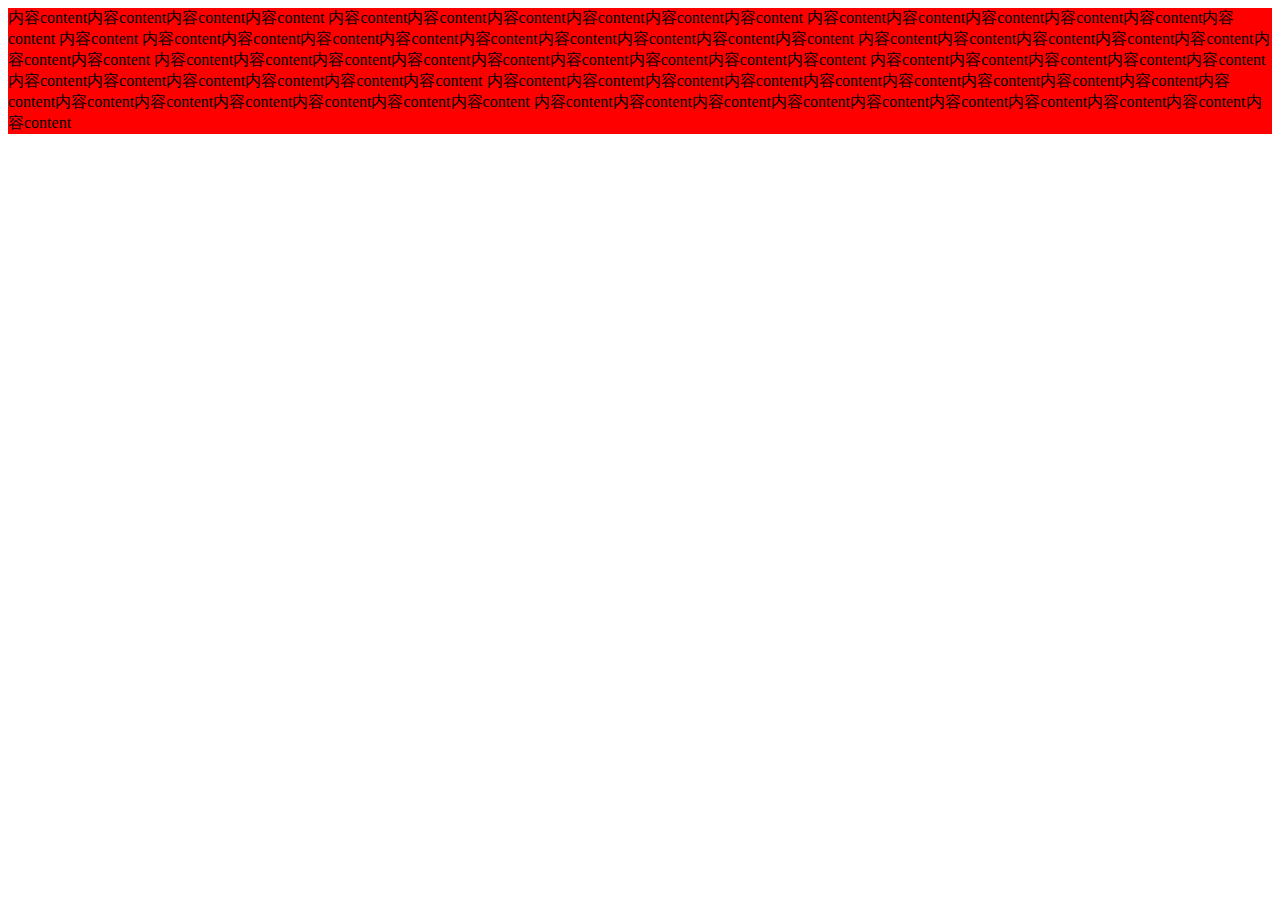
<file: 1.流式布局_jdm/1，流式布局.html>
<!DOCTYPE html>
<html lang="en">
<head>
    <meta charset="UTF-8">
    <meta name="viewport" content="width=device-width, initial-scale=1.0">
    <meta http-equiv="X-UA-Compatible" content="ie=edge">
    <title>Document</title>
    <style>
    .box{
        width: 100%;
        background: red;
    }
    /* 百分比布局都是流式布局 */
    </style>
</head>
<body>
    <!-- 流式布局：当拖动网页的时候，内容会随着可视窗口进行流动，向两侧填充，
    为流动布局，这样的布局可以称之为流式布局 -->
    <div class="box">
        内容content内容content内容content内容content
        内容content内容content内容content内容content内容content内容content
        内容content内容content内容content内容content内容content内容content
        内容content
        内容content内容content内容content内容content内容content内容content内容content内容content内容content
        内容content内容content内容content内容content内容content内容content内容content
        内容content内容content内容content内容content内容content内容content内容content内容content内容content
        内容content内容content内容content内容content内容content内容content内容content内容content内容content内容content内容content
        内容content内容content内容content内容content内容content内容content内容content内容content内容content内容content内容content内容content内容content内容content内容content内容content
        内容content内容content内容content内容content内容content内容content内容content内容content内容content内容content
    </div>
</body>
</html>
</file>
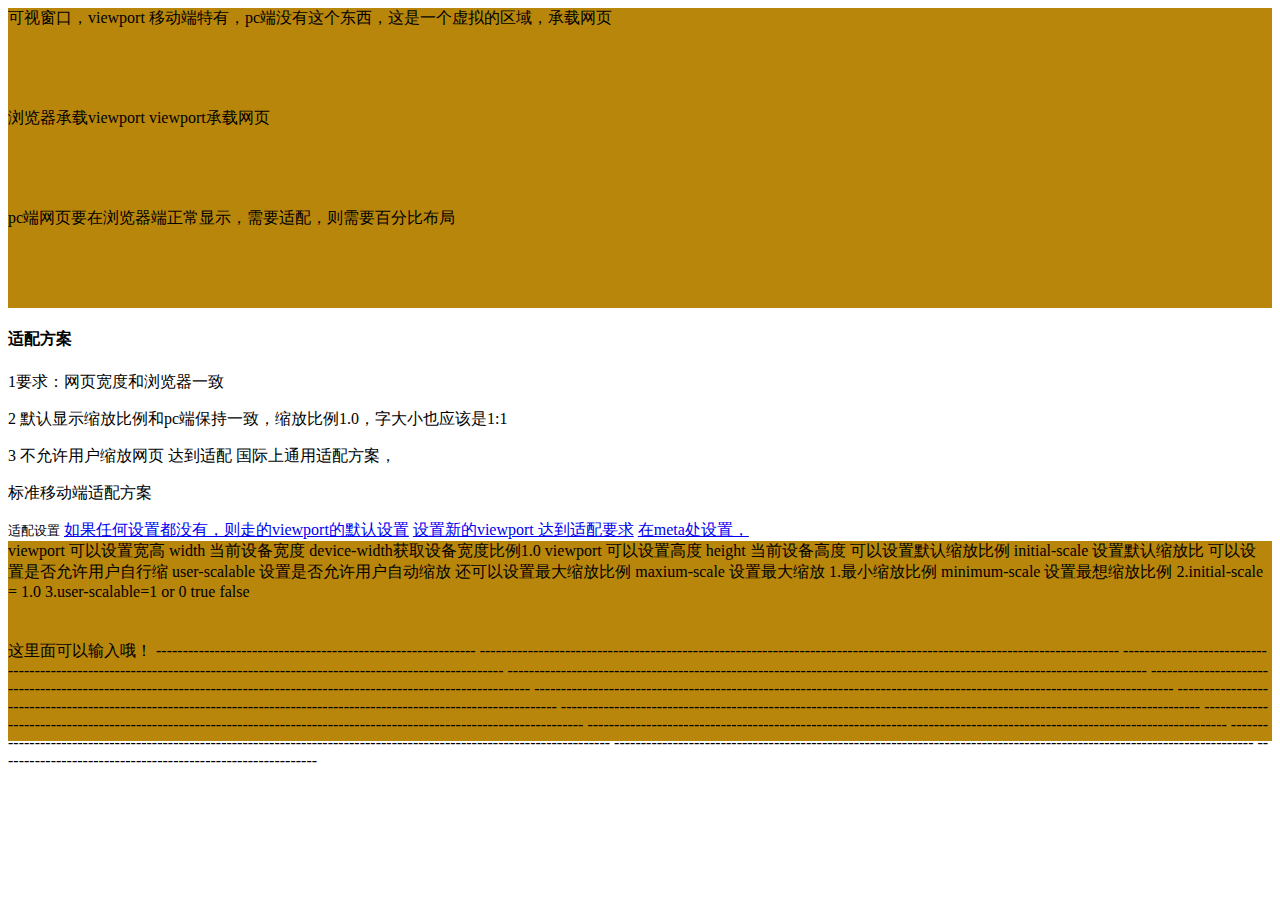
<file: 1.流式布局_jdm/2.viewport.html>
<!DOCTYPE html>
<html lang="en">
<head>
    <meta charset="UTF-8">
    <meta name="viewport" content="width=device-width, initial-scale=1.0, maxium-scale=1.0, maxium-scale=1.0, user-scalable=0">
    <meta http-equiv="X-UA-Compatible" content="ie=edge">
    <title>Document</title>
    <style>
    div{
        width: 100%;
        height: 100px;
        background: darkgoldenrod;
    }
    </style>
</head>
<body>
    <div>可视窗口，viewport 移动端特有，pc端没有这个东西，这是一个虚拟的区域，承载网页 </div>
    <div>浏览器承载viewport   viewport承载网页</div>
    <div>pc端网页要在浏览器端正常显示，需要适配，则需要百分比布局</div>
    <!-- 适配方案 -->
    <h4>适配方案</h4>
    <p>1要求：网页宽度和浏览器一致</p>
    <p>2 默认显示缩放比例和pc端保持一致，缩放比例1.0，字大小也应该是1:1</p>
    <p>3 不允许用户缩放网页 达到适配  国际上通用适配方案，</p>
    <p>标准移动端适配方案</p>
    <code>适配设置</code>
    <a href="##">如果任何设置都没有，则走的viewport的默认设置</a>
    <a href="###">设置新的viewport 达到适配要求</a>
    <a href="###">在meta处设置，</a>
    <div contenteditable="true">
        viewport 可以设置宽高 width 当前设备宽度 device-width获取设备宽度比例1.0
        viewport 可以设置高度 height   当前设备高度
        可以设置默认缩放比例  initial-scale 设置默认缩放比
        可以设置是否允许用户自行缩 user-scalable 设置是否允许用户自动缩放
        还可以设置最大缩放比例 maxium-scale 设置最大缩放
        1.最小缩放比例 minimum-scale 设置最想缩放比例
        2.initial-scale = 1.0
        3.user-scalable=1 or 0 true false
    </div>
    <div contenteditable="true">
        这里面可以输入哦！
        ------------------------------------------------------------
        ------------------------------------------------------------------------------------------------------------------------
        ------------------------------------------------------------------------------------------------------------------------
        ------------------------------------------------------------------------------------------------------------------------
        ------------------------------------------------------------------------------------------------------------------------
        ------------------------------------------------------------------------------------------------------------------------
        ------------------------------------------------------------------------------------------------------------------------
        ------------------------------------------------------------------------------------------------------------------------
        ------------------------------------------------------------------------------------------------------------------------
        ------------------------------------------------------------------------------------------------------------------------
        ------------------------------------------------------------------------------------------------------------------------
        ------------------------------------------------------------------------------------------------------------------------
        ------------------------------------------------------------
    </div>
</body>
</html>
</file>
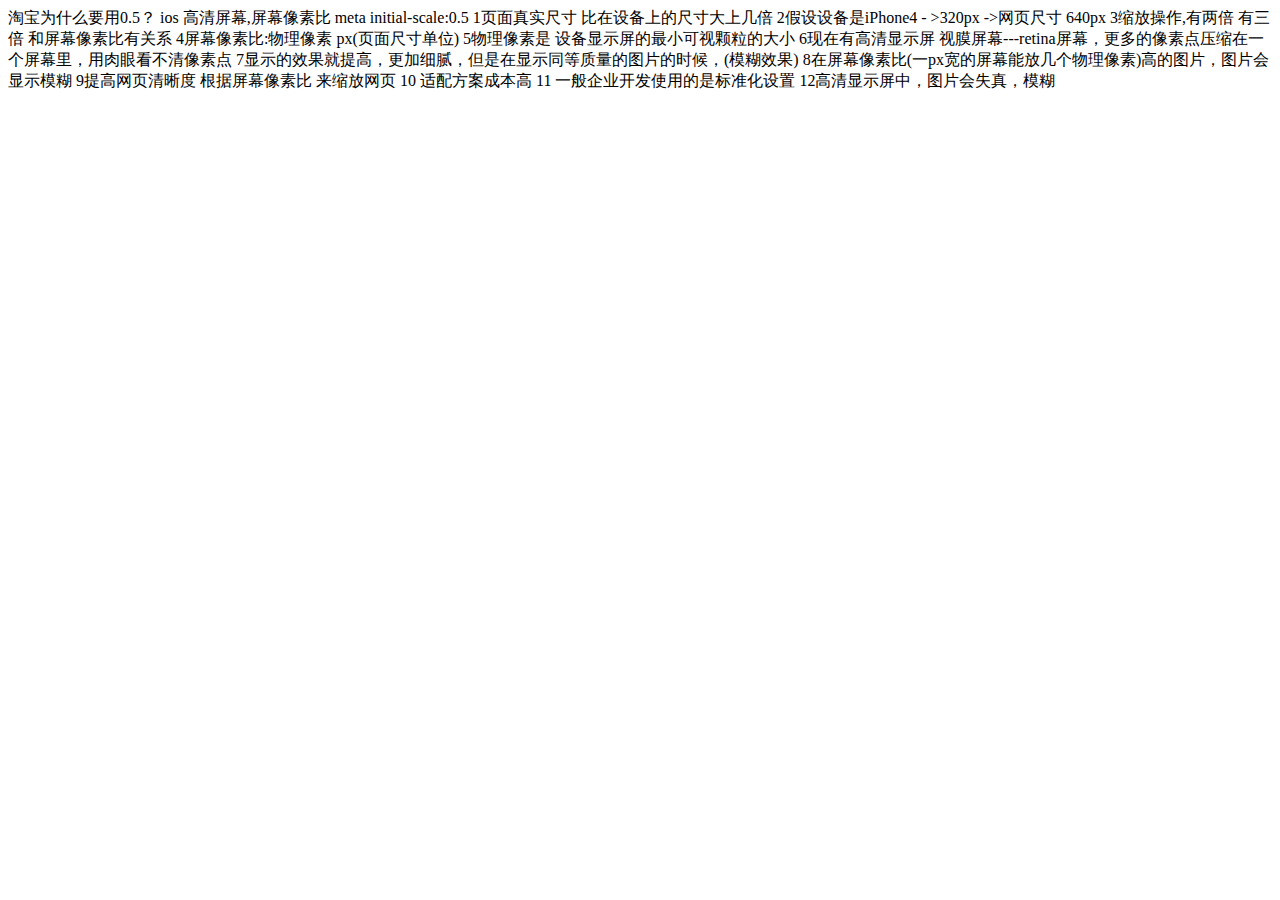
<file: 1.流式布局_jdm/3.非主流适配方案.html>
<!DOCTYPE html>
<html lang="en">
<head>
    <meta charset="UTF-8">
    <meta name="viewport" content="width=device-width, initial-scale=1.0">
    <meta http-equiv="X-UA-Compatible" content="ie=edge">
    <title>非主流适配</title>
</head>
<body>
    <div contenteditable="true">淘宝为什么要用0.5？ ios
        高清屏幕,屏幕像素比
        meta initial-scale:0.5
        1页面真实尺寸 比在设备上的尺寸大上几倍
        2假设设备是iPhone4 - >320px ->网页尺寸 640px
        3缩放操作,有两倍 有三倍 和屏幕像素比有关系
        4屏幕像素比:物理像素 px(页面尺寸单位)
        5物理像素是 设备显示屏的最小可视颗粒的大小 
        6现在有高清显示屏 视膜屏幕---retina屏幕，更多的像素点压缩在一个屏幕里，用肉眼看不清像素点
        7显示的效果就提高，更加细腻，但是在显示同等质量的图片的时候，(模糊效果)
        8在屏幕像素比(一px宽的屏幕能放几个物理像素)高的图片，图片会显示模糊
        9提高网页清晰度 根据屏幕像素比 来缩放网页
        10 适配方案成本高
        11 一般企业开发使用的是标准化设置
        12高清显示屏中，图片会失真，模糊
        
    </div>
</body>
</html>
</file>
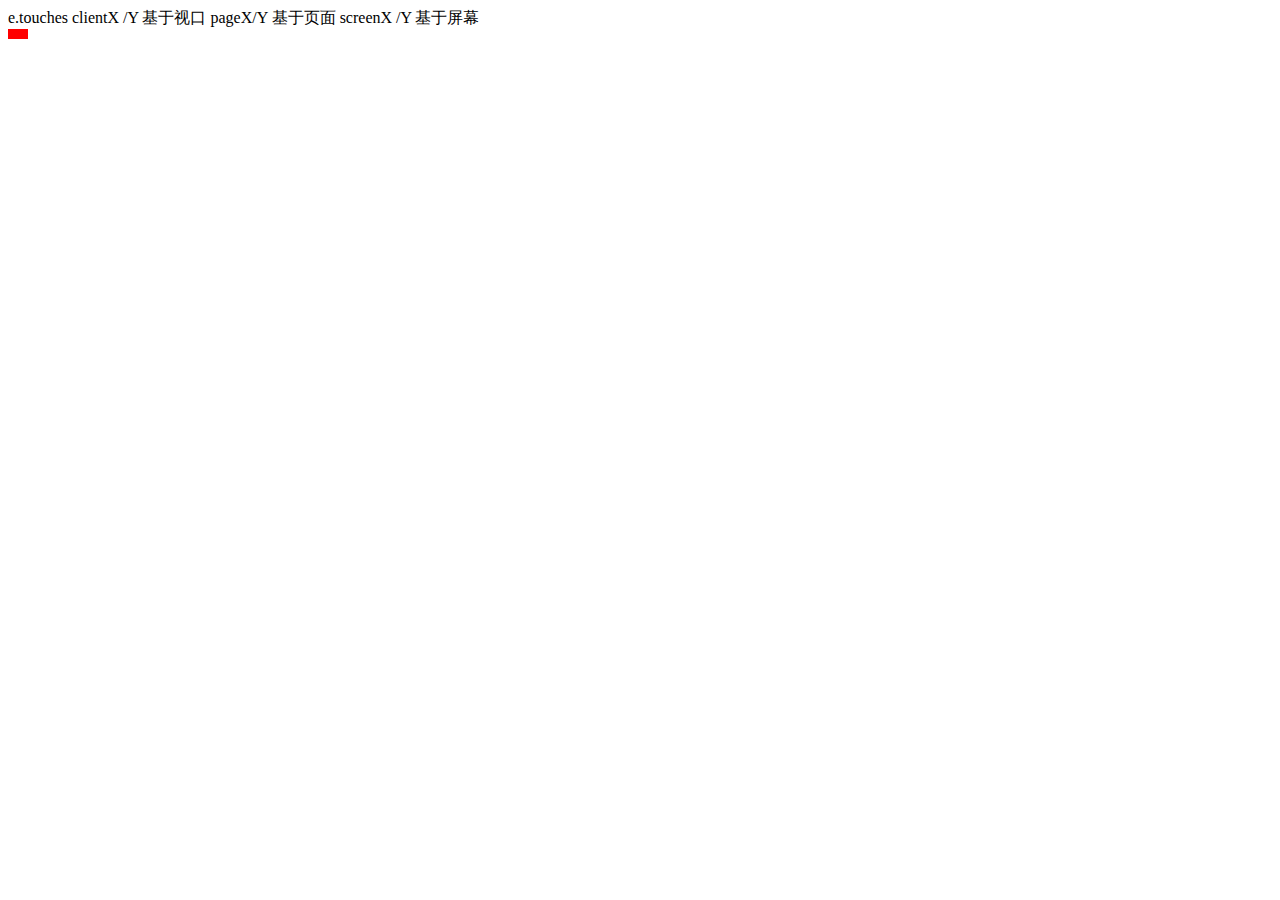
<file: 1.流式布局_jdm/4触摸事件.html>
<!DOCTYPE html>
<html lang="en">
<head>
    <meta charset="UTF-8">
    <meta name="viewport" content="width=device-width, initial-scale=1.0">
    <meta http-equiv="X-UA-Compatible" content="ie=edge">
    <title>Document</title>
    <style>
    .box{
        height: 10px;
        width: 20px;
        background: red;
        float: left;
        position: absolute;
    }
    </style>
</head>
<body>
    <!-- 触摸事件
    touchstart -当手指触摸屏幕
    touchmove  -当手指在屏幕中滑动的时候
    touchend -手指离开屏幕触发
    touchcancel -当滑动被迫终止滑动 -->

    
    <!-- e 就是touchEvent
    事件对象，
    touchList 触摸点，一个手指就是一个触摸点-集合
    changedTouches 改变后的触摸点集合
    targetTouches  当前元素触发点集合
    touches 页面上所有出发点集合 -->

    <!-- 每一个触摸点中都会记录当前触摸点的坐标 -->
    e.touches
    clientX /Y 基于视口
    pageX/Y 基于页面 
    screenX /Y 基于屏幕
    <div class="box"></div>
    <script>
    window.onload=function(){
        var box = document.querySelector('.box')
        box.addEventListener('touchstart',function(e){
            console.log('touchstart')
            
        })
        box.addEventListener('touchmove',function(e){
            console.log('touchmove')
            box.style.left = e.touches[0].clientX
            box.style.top = e.touches[0].clientY
        })
        box.addEventListener('touchend',function(e){
            console.log('touchend')
        })
    }
    </script>
</body>
</html>
</file>
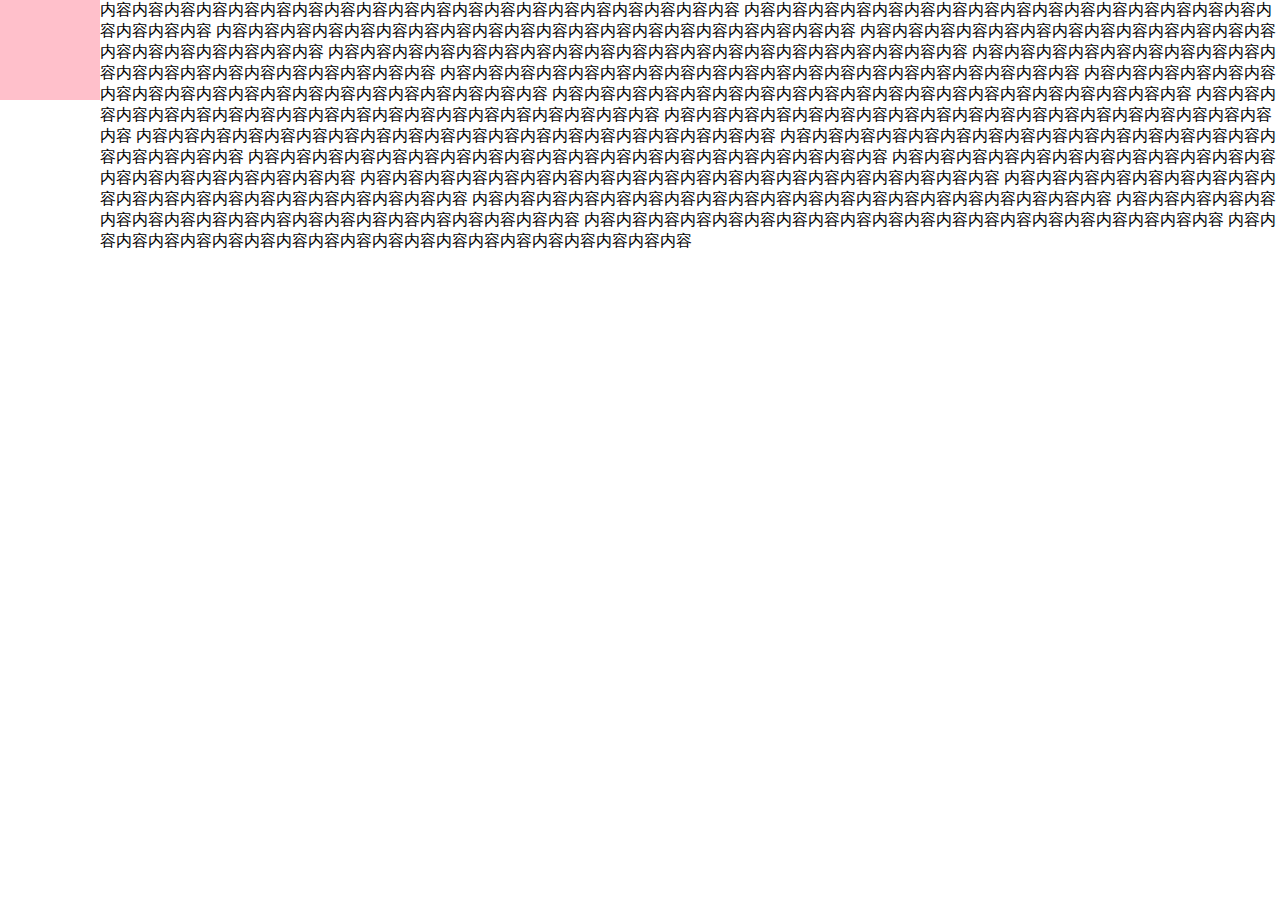
<file: 1.流式布局_jdm/7两栏自适应.html>
<!DOCTYPE html>
<html lang="en">
<head>
    <meta charset="UTF-8">
    <title>Title</title>
    <style>
        body{
            margin: 0;
            padding: 0;
        }
        .box1{
            float: left;
            width: 100px;
            height: 100px;
            background: pink;
        }
        .box2{
            /*让这个元素绝对绝缘  bfc*/
            /*不让其他浮动元素影响自己*/
            /*不让自己的浮动去影响别的元素*/
            overflow: hidden;
        }
    </style>
</head>
<body>
<!--1.小技巧-->
<!--2.文本环绕-->
<div class="box1"></div>
<div class="box2">
    内容内容内容内容内容内容内容内容内容内容内容内容内容内容内容内容内容内容内容内容
    内容内容内容内容内容内容内容内容内容内容内容内容内容内容内容内容内容内容内容内容
    内容内容内容内容内容内容内容内容内容内容内容内容内容内容内容内容内容内容内容内容
    内容内容内容内容内容内容内容内容内容内容内容内容内容内容内容内容内容内容内容内容
    内容内容内容内容内容内容内容内容内容内容内容内容内容内容内容内容内容内容内容内容
    内容内容内容内容内容内容内容内容内容内容内容内容内容内容内容内容内容内容内容内容
    内容内容内容内容内容内容内容内容内容内容内容内容内容内容内容内容内容内容内容内容
    内容内容内容内容内容内容内容内容内容内容内容内容内容内容内容内容内容内容内容内容
    内容内容内容内容内容内容内容内容内容内容内容内容内容内容内容内容内容内容内容内容
    内容内容内容内容内容内容内容内容内容内容内容内容内容内容内容内容内容内容内容内容
    内容内容内容内容内容内容内容内容内容内容内容内容内容内容内容内容内容内容内容内容
    内容内容内容内容内容内容内容内容内容内容内容内容内容内容内容内容内容内容内容内容
    内容内容内容内容内容内容内容内容内容内容内容内容内容内容内容内容内容内容内容内容
    内容内容内容内容内容内容内容内容内容内容内容内容内容内容内容内容内容内容内容内容
    内容内容内容内容内容内容内容内容内容内容内容内容内容内容内容内容内容内容内容内容
    内容内容内容内容内容内容内容内容内容内容内容内容内容内容内容内容内容内容内容内容
    内容内容内容内容内容内容内容内容内容内容内容内容内容内容内容内容内容内容内容内容
    内容内容内容内容内容内容内容内容内容内容内容内容内容内容内容内容内容内容内容内容
    内容内容内容内容内容内容内容内容内容内容内容内容内容内容内容内容内容内容内容内容
    内容内容内容内容内容内容内容内容内容内容内容内容内容内容内容内容内容内容内容内容
    内容内容内容内容内容内容内容内容内容内容内容内容内容内容内容内容内容内容内容内容
</div>
</body>
</html>
</file>
